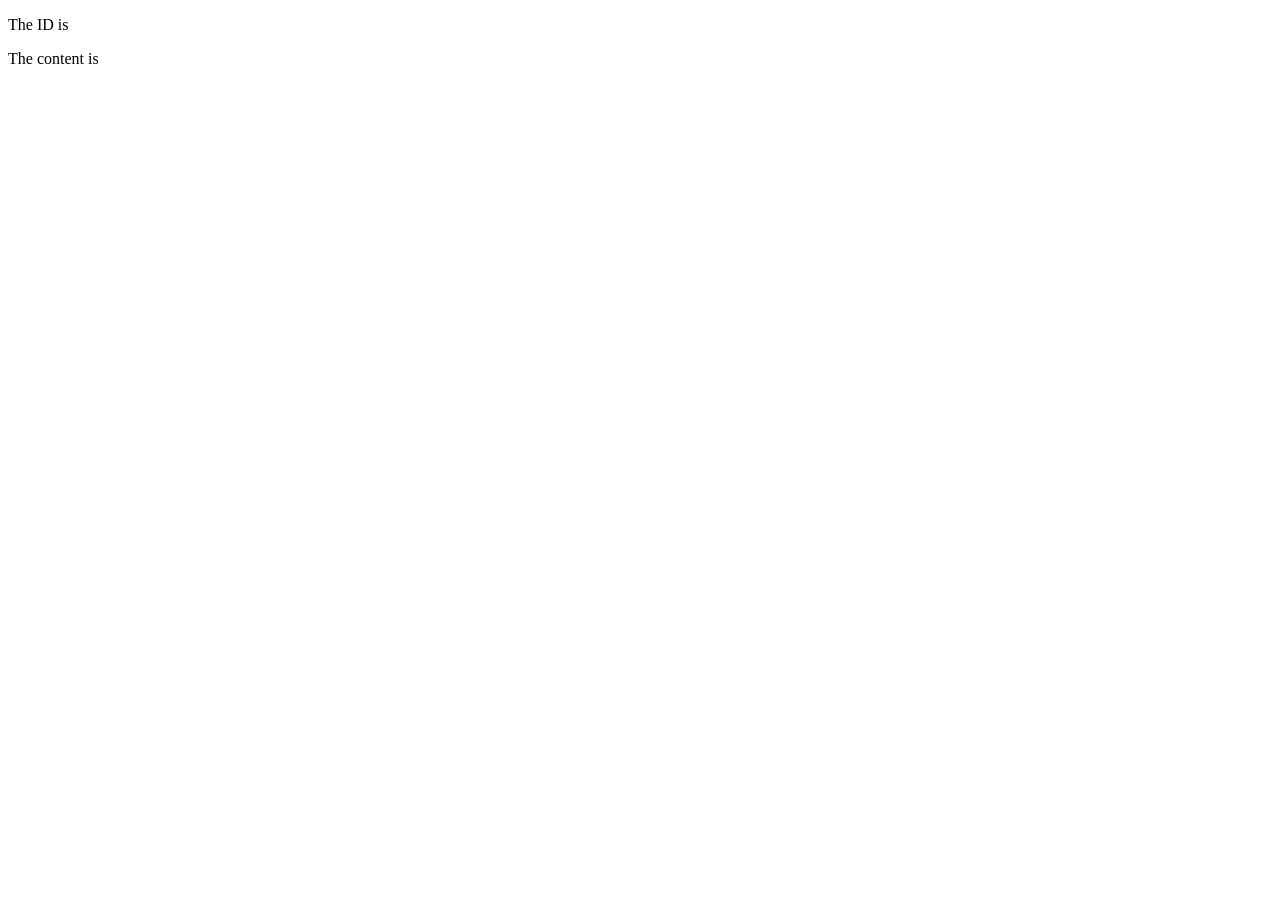
<file: ftvloggerREST/WebContent/getLastRead.html>
<!DOCTYPE html>
<html>
    <head>
    	<meta content="text/html;charset=utf-8" http-equiv="Content-Type">
		<meta content="utf-8" http-equiv="encoding">
    	
        <title>Hello jQuery</title>
        <script src="https://ajax.googleapis.com/ajax/libs/jquery/1.10.2/jquery.min.js"></script>
        <script src="js/hello.js"></script>
    </head>

    <body>
        <div>
            <p class="greeting-id">The ID is </p>
            <p class="greeting-content">The content is </p>
        </div>
    </body>
</html>
</file>
